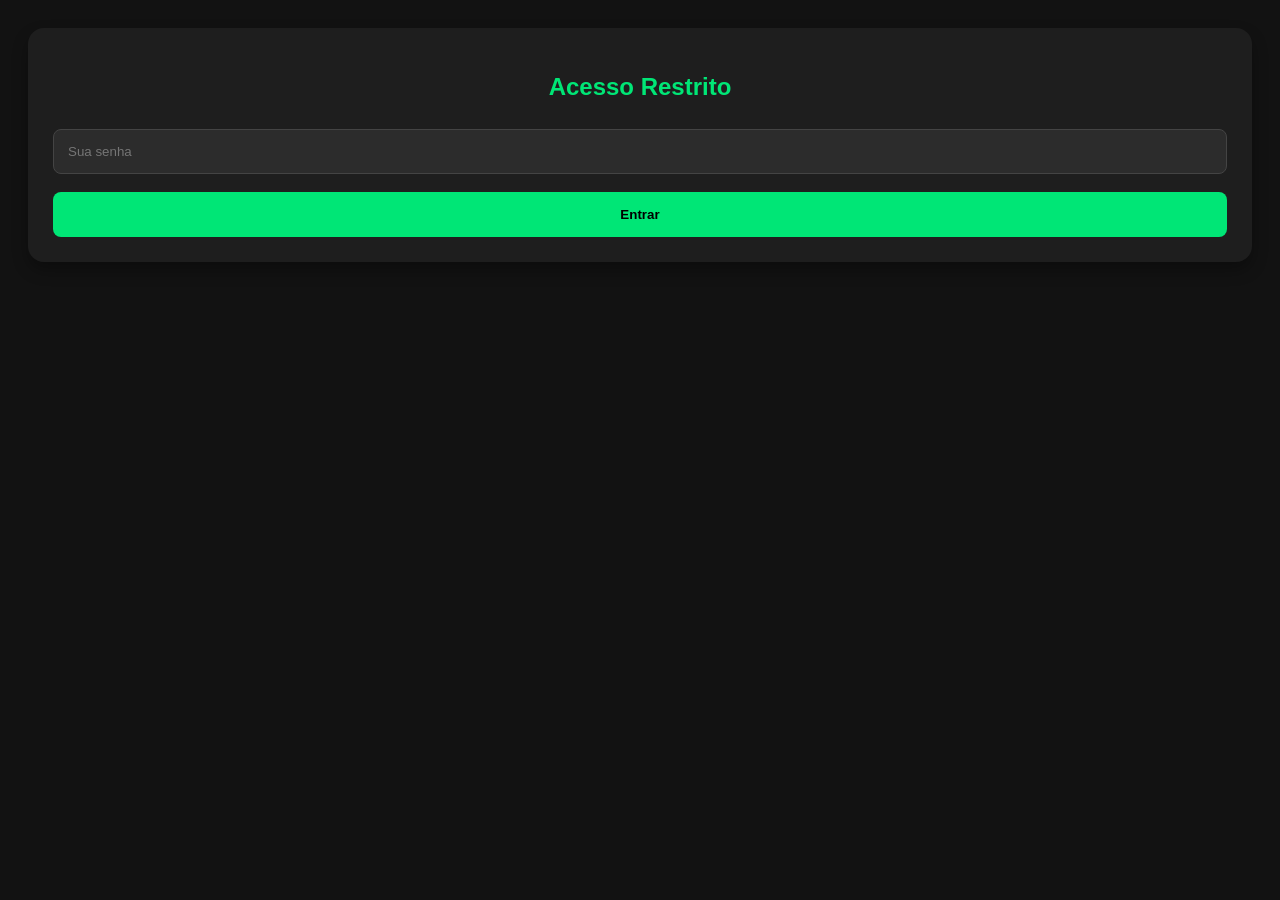
<file: index.htm>
<!DOCTYPE html>
<html lang="pt-br">
<head>
    <meta charset="UTF-8">
    <meta name="viewport" content="width=device-width, initial-scale=1.0">
    <title>Calculadora Pro Trading</title>
    <link rel="stylesheet" href="style.css">
    <link rel="manifest" href="manifest.json">
</head>
<body>
    <div class="container">
        <!-- Login -->
        <div id="login" class="card">
            <h2>Acesso Restrito</h2>
            <input type="password" id="passInput" placeholder="Sua senha">
            <button onclick="validarLogin()">Entrar</button>
        </div>

        <!-- Calculadora -->
        <div id="app" class="card" style="display:none;">
            <h2>Calculadora de Estratégia</h2>
            
            <label>Investimento Total (R$):</label>
            <input type="number" id="stake" placeholder="Ex: 100">
            
            <label>Odd do 0x0 (Ex: 15.0):</label>
            <input type="number" id="odd0x0" placeholder="Ex: 15.0">
            
            <label>Odd do Lay Empate (Ex: 3.5):</label>
            <input type="number" id="oddLay" placeholder="Ex: 3.5">
            
            <button onclick="calcular()" style="background: #00e676; color: black; font-weight: bold;">Calcular Saída</button>

            <div id="resultado" class="resultado-box" style="display:none;"></div>
            
            <div class="instrucoes">
                <h3>Como operar:</h3>
                <ol>
                    <li>Insira o valor total e as odds atuais do mercado.</li>
                    <li>Faça o Back 0x0 com os 10% sugeridos.</li>
                    <li>Faça o Lay Empate com os 90% restantes.</li>
                    <li>Ao sair o gol, feche ambas as posições (Cashout).</li>
                </ol>
            </div>
        </div>
    </div>
    <script src="script.js"></script>
</body>
</html>
</file>
<file: style.css>
:root { --primary: #00e676; --bg: #121212; --card: #1e1e1e; --text: #ffffff; }

body { font-family: 'Segoe UI', sans-serif; background: var(--bg); color: var(--text); padding: 20px; }
.card { background: var(--card); padding: 25px; border-radius: 16px; box-shadow: 0 8px 16px rgba(0,0,0,0.3); }

input { 
    width: 100%; padding: 14px; margin: 8px 0; background: #2c2c2c; 
    border: 1px solid #444; border-radius: 8px; color: white; box-sizing: border-box;
}

button { 
    width: 100%; padding: 15px; background: var(--primary); color: #000; 
    border: none; border-radius: 8px; font-weight: bold; cursor: pointer; margin-top: 10px;
}

.resultado-box { background: #252525; padding: 15px; border-radius: 8px; border-left: 5px solid var(--primary); margin-top: 20px; }
h2 { text-align: center; color: var(--primary); }
</file>
